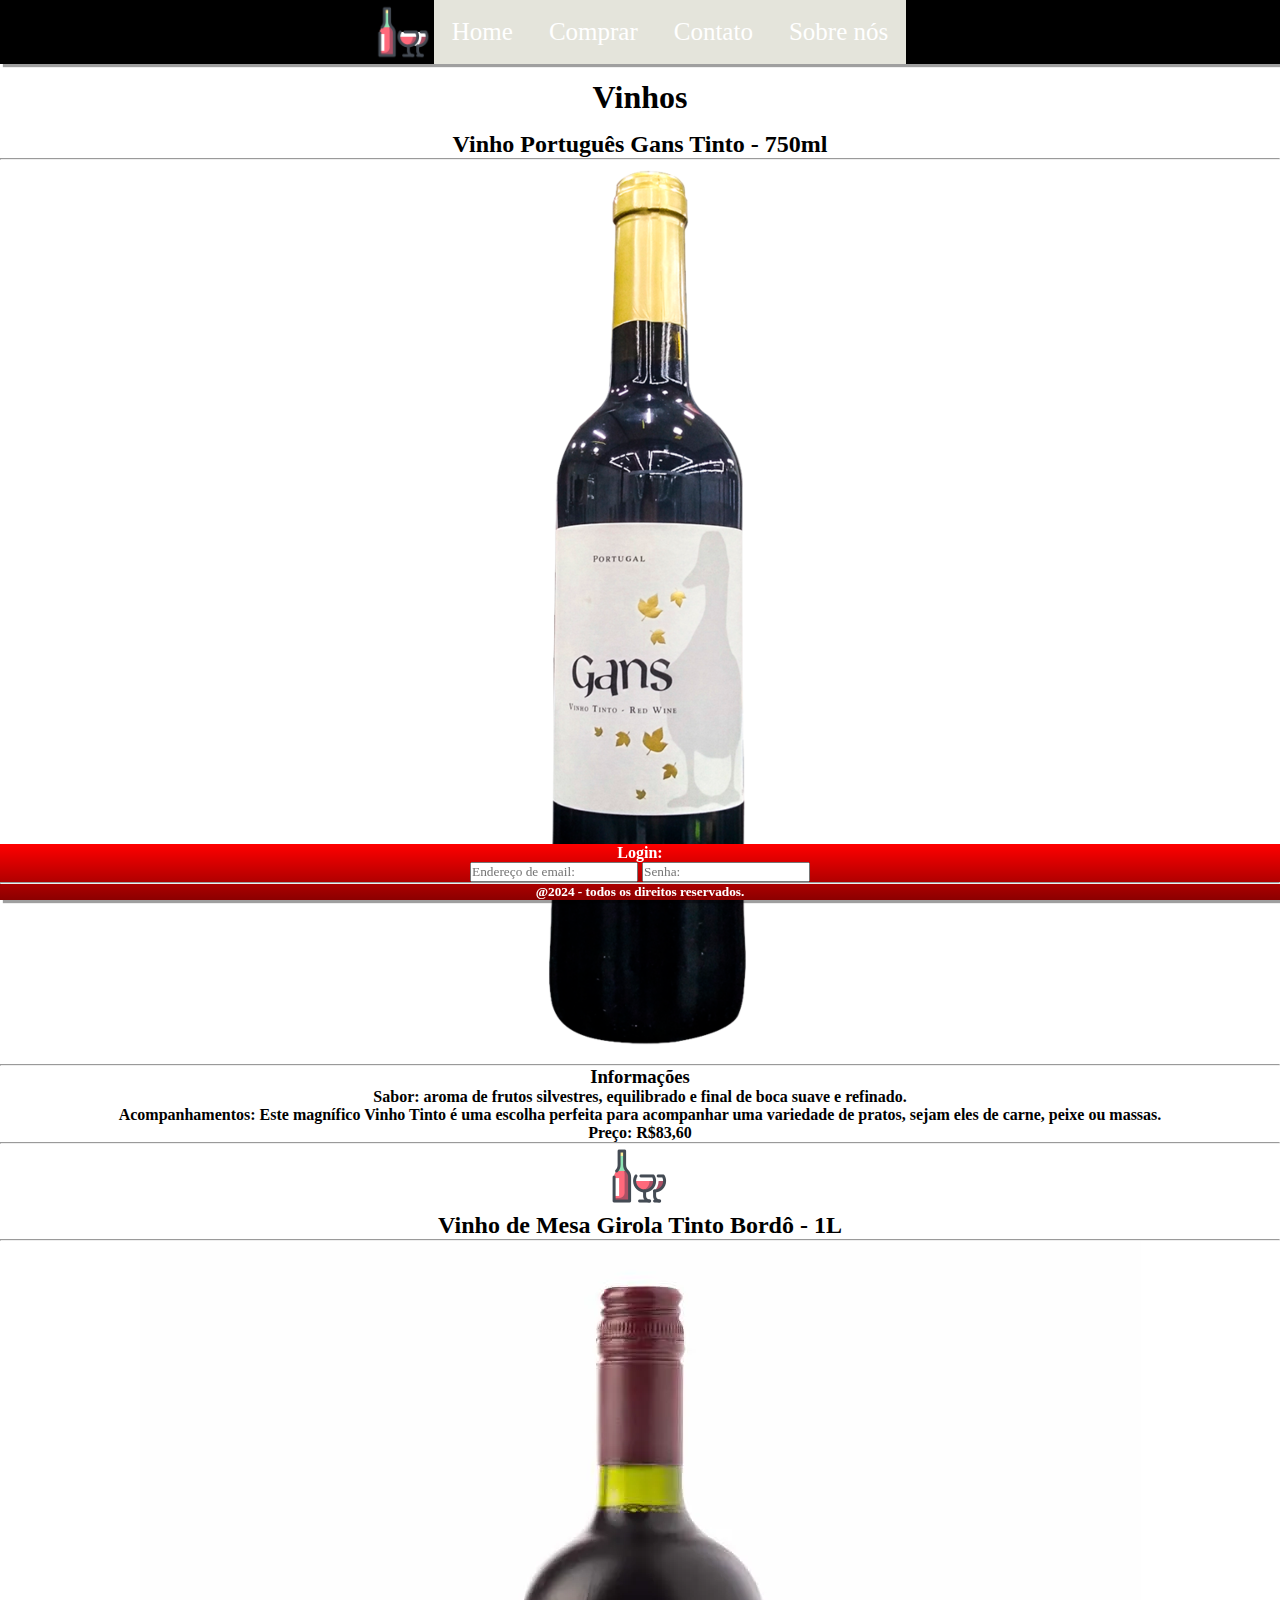
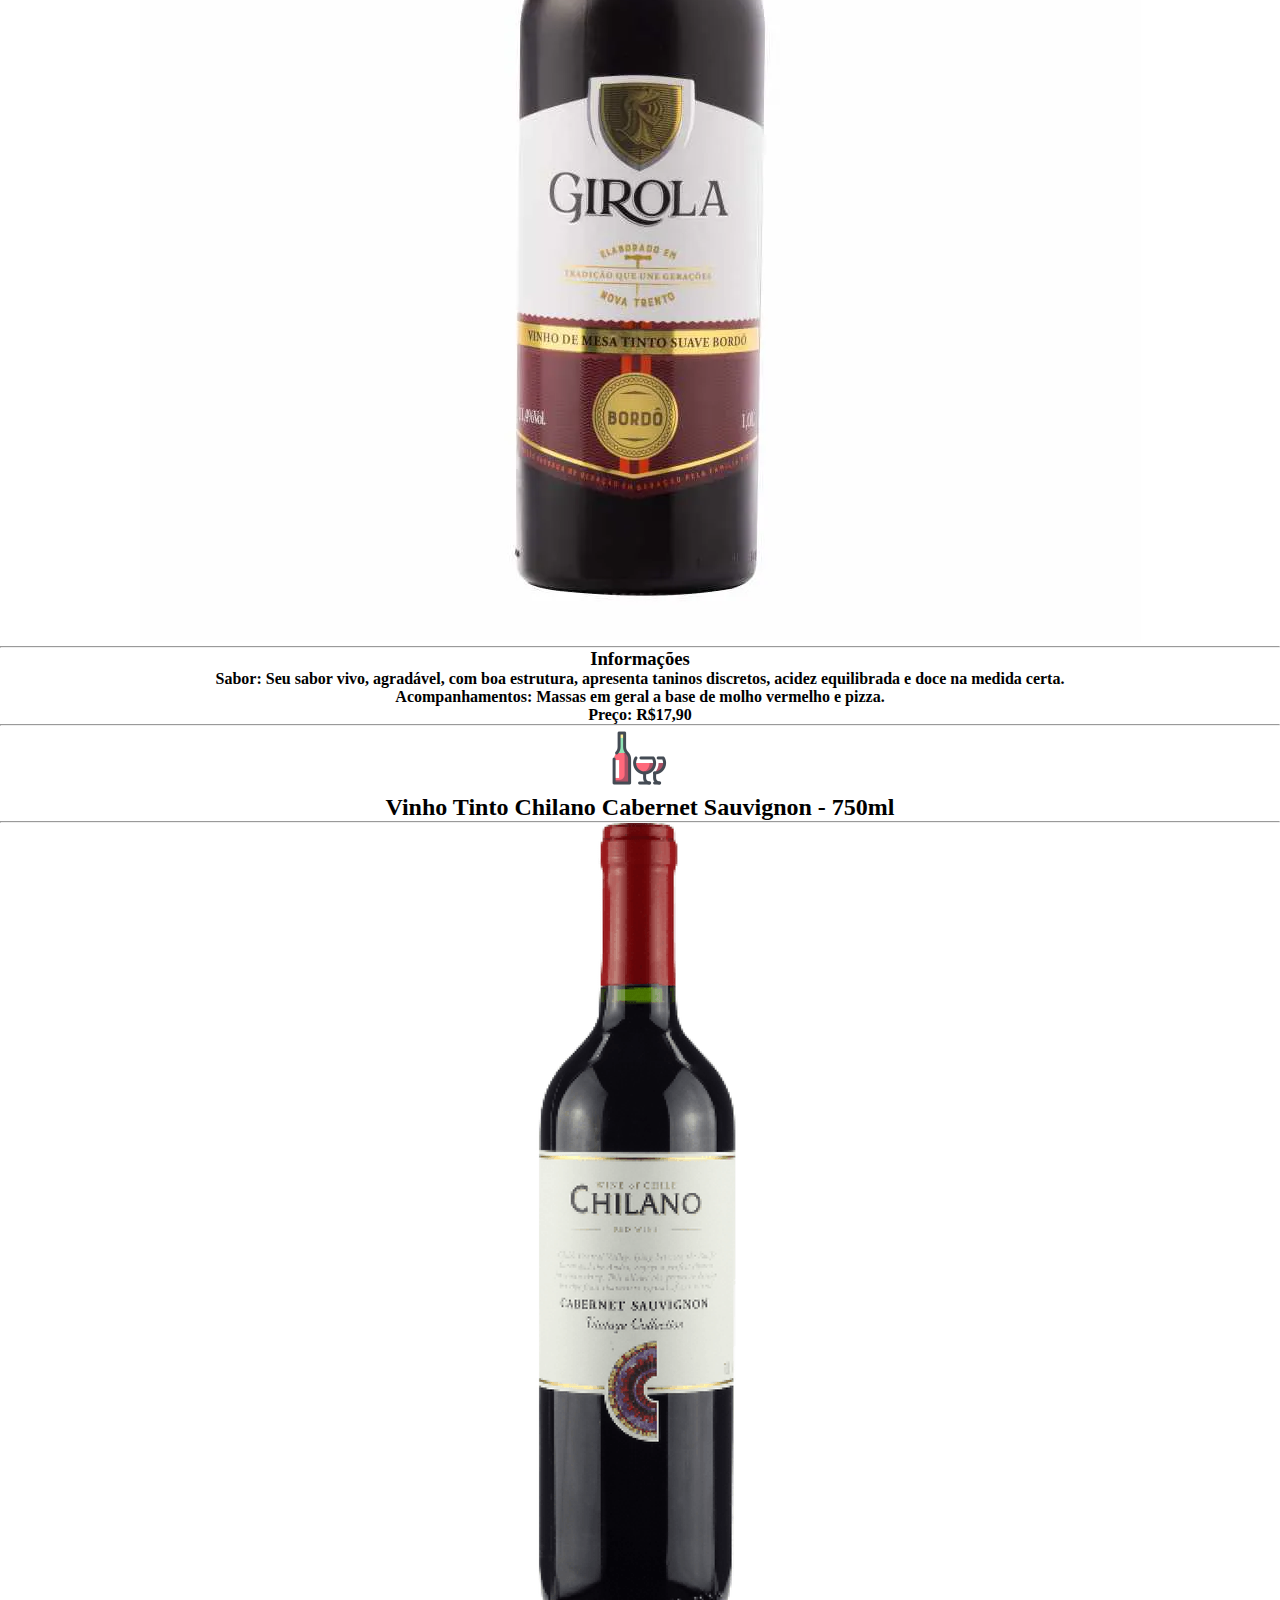
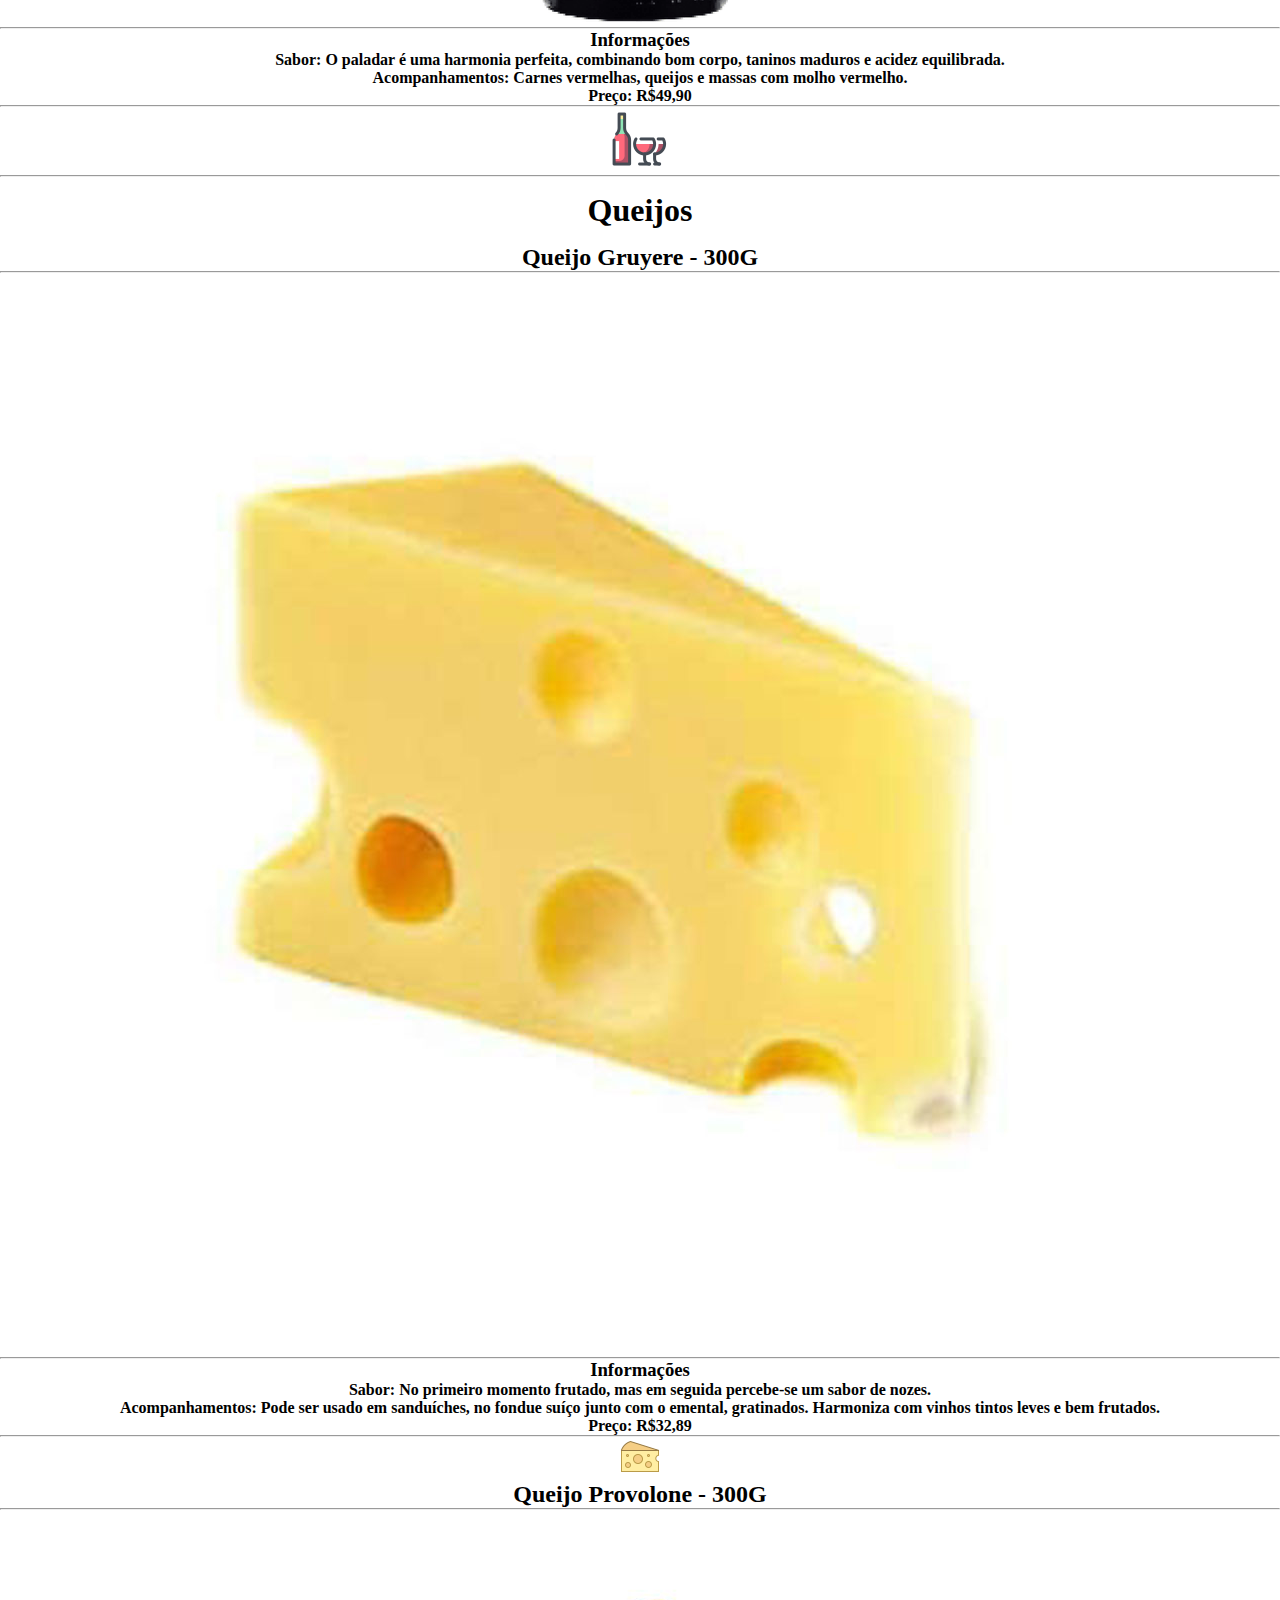
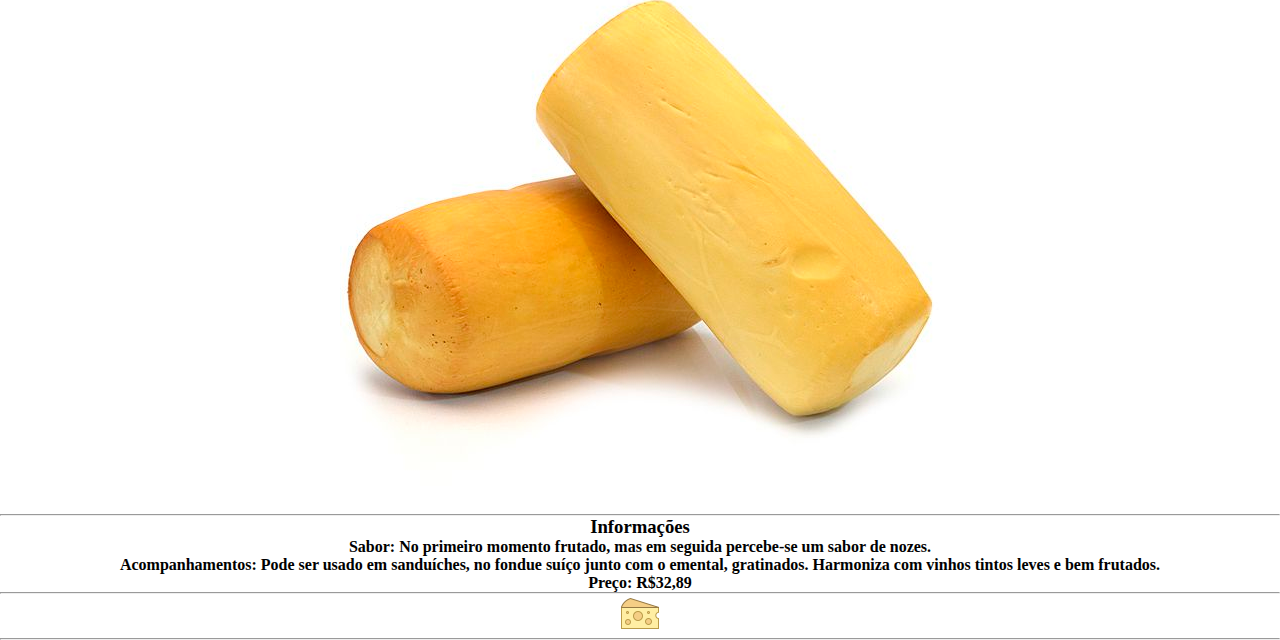
<file: Aba_Comprar.html>
<!DOCTYPE html>
<html lang="pt-br">
<head>
    <meta charset="UTF-8">
    <meta name="viewport" content="width=device-width, initial-scale=1.0">
    <link rel="shortcut icon" href="./Imgs/icone_vinho.png">
    <title>Vinheria</title>
    <link rel="stylesheet" href="./css/styles.css">
</head>
<body>
    <div id="menu">
    <nav>
        <img src="./Imgs/icone_vinho.png" width="60px">
        <a href="./index.html" data-text="home">Home</a>
        <a href="./Aba_Comprar.html" data-text="Comprar">Comprar</a>
        <a href="#" data-text="Contato">Contato</a>
        <a href="#" data-text="Sobre nós">Sobre nós</a>
    </div>
        
    </nav>
    <h1>Vinhos</h1>

    <div id="card">
        <h2> Vinho Português Gans Tinto - 750ml </h2>
        <hr>
        <img src="./Imgs/vinho_gans.jpg">
        <hr>
        <h3>Informações</h3>
       <h4><strong>Sabor: </strong>aroma de frutos silvestres, equilibrado e final de boca suave e refinado.</h4>
       <h4><strong>Acompanhamentos: </strong>Este magnífico Vinho Tinto é uma escolha perfeita para acompanhar uma variedade de pratos, sejam eles de carne, peixe ou massas. </strong></h4>
       <h4><strong>Preço: </strong> R$83,60 </strong></h4>
       <hr>
      <div id="pequeno_icone"><img src="./Imgs/icone_vinho.png"></div>
    </div>

    <div id="card">
        <h2>Vinho de Mesa Girola Tinto Bordô - 1L </h2>
        <hr>
        <img src="./Imgs/Vinho_Girola.jpg">
        <hr>
        <h3>Informações</h3>
       <h4><strong>Sabor: </strong>Seu sabor vivo, agradável, com boa estrutura, apresenta taninos discretos, acidez equilibrada e doce na medida certa.</h4>
       <h4><strong>Acompanhamentos: </strong>Massas em geral a base de molho vermelho e pizza. </strong></h4>
       <h4><strong>Preço: </strong> R$17,90 </strong></h4>
       <hr>
       <div id="pequeno_icone"><img src="./Imgs/icone_vinho.png"></div>
    </div>

    <div id="card">
        <h2> Vinho Tinto Chilano Cabernet Sauvignon - 750ml </h2>
        <hr>
        <img src="./Imgs/Vinho_Chilano.jpg">
        <hr>
        <h3>Informações</h3>
       <h4><strong>Sabor: </strong>O paladar é uma harmonia perfeita, combinando bom corpo, taninos maduros e acidez equilibrada.</h4>
       <h4><strong>Acompanhamentos: </strong>Carnes vermelhas, queijos e massas com molho vermelho. </strong></h4>
       <h4><strong>Preço: </strong> R$49,90 </strong></h4>
       <hr>
       <div id="pequeno_icone"><img src="./Imgs/icone_vinho.png"></div>
    </div>
    <hr>
    <h1>Queijos</h1>
    <div id="card">
        <h2> Queijo Gruyere - 300G </h2>
        <hr>
        <img src="./Imgs/queijo_gruyere.jpg">
        <hr>
        <h3>Informações</h3>
       <h4><strong>Sabor: </strong>No primeiro momento frutado, mas em seguida percebe-se um sabor de nozes.</h4>
       <h4><strong>Acompanhamentos: </strong>Pode ser usado em sanduíches, no fondue suíço junto com o emental, gratinados. Harmoniza com vinhos tintos leves e bem frutados. </strong></h4>
       <h4><strong>Preço: </strong> R$32,89 </strong></h4>
       <hr>
      <div id="pequeno_icone"><img src="./Imgs/icone_queijo.png"></div>
    </div>

     <div id="card">
        <h2> Queijo Provolone - 300G </h2>
        <hr>
        <img src="./Imgs/queijo_provolone.jpg">
        <hr>
        <h3>Informações</h3>
       <h4><strong>Sabor: </strong>No primeiro momento frutado, mas em seguida percebe-se um sabor de nozes.</h4>
       <h4><strong>Acompanhamentos: </strong>Pode ser usado em sanduíches, no fondue suíço junto com o emental, gratinados. Harmoniza com vinhos tintos leves e bem frutados. </strong></h4>
       <h4><strong>Preço: </strong> R$32,89 </strong></h4>
       <hr>
      <div id="pequeno_icone"><img src="./Imgs/icone_queijo.png"></div>
    </div>
    <hr>

    <footer>
        <h4>Login:</h4>
        <input type="text" placeholder="Endereço de email:">
        <input type="password" placeholder="Senha:">
        <hr>
        <h5>@2024 - todos os direitos reservados.</h5>
    </footer>
</body>
</html>
</file>
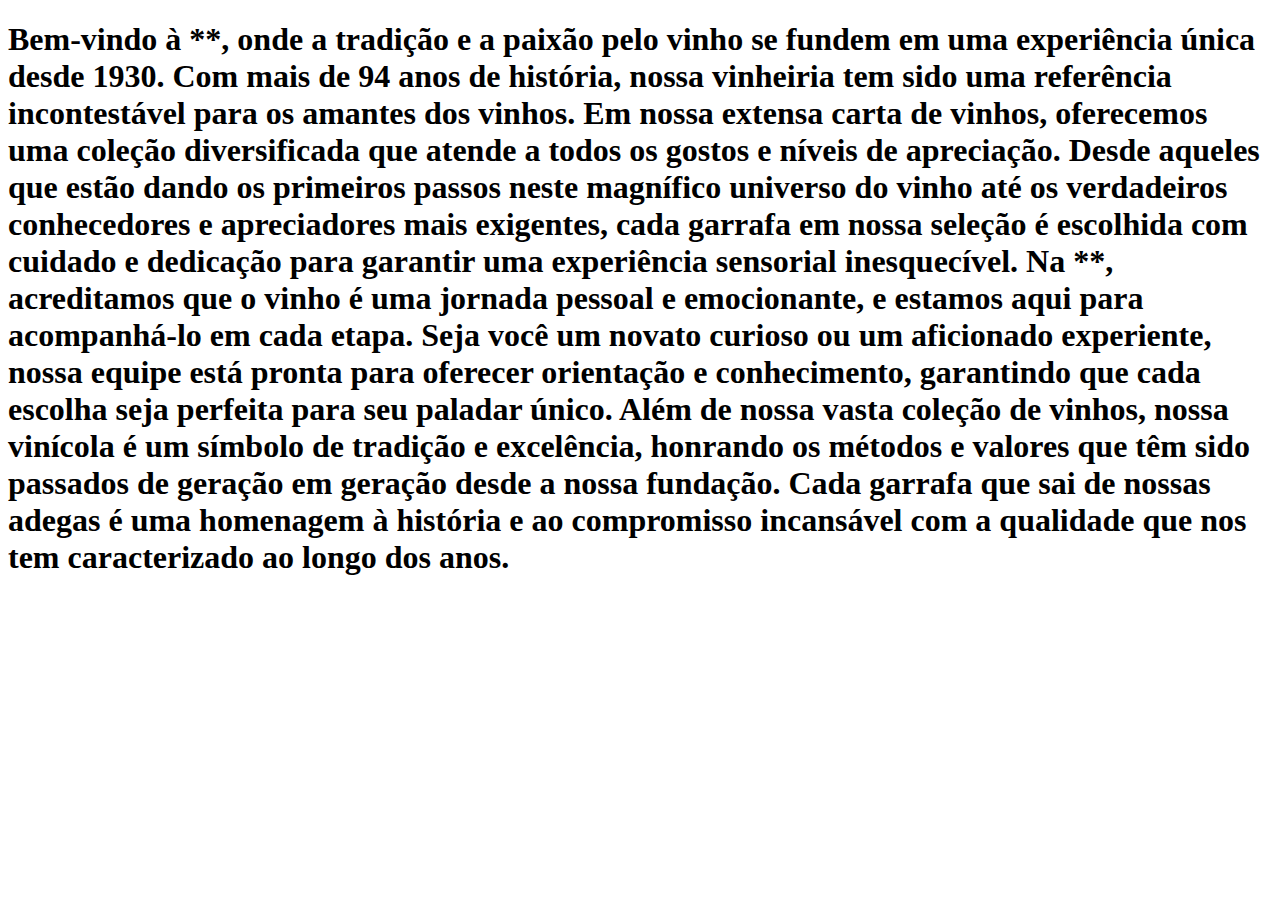
<file: sobrenos.html>
<!DOCTYPE html>
<html lang="en">
<head>
    <meta charset="UTF-8">
    <meta name="viewport" content="width=device-width, initial-scale=1.0">
    <title>Document</title>
</head>
<body>
    <h1>Bem-vindo à **, onde a tradição e a paixão pelo vinho se fundem em uma experiência única desde 1930. Com mais de 94 anos de história, nossa vinheiria tem sido uma referência incontestável para os amantes dos vinhos.

        Em nossa extensa carta de vinhos, oferecemos uma coleção diversificada que atende a todos os gostos e níveis de apreciação. Desde aqueles que estão dando os primeiros passos neste magnífico universo do vinho até os verdadeiros conhecedores e apreciadores mais exigentes, cada garrafa em nossa seleção é escolhida com cuidado e dedicação para garantir uma experiência sensorial inesquecível.
        
        Na **, acreditamos que o vinho é uma jornada pessoal e emocionante, e estamos aqui para acompanhá-lo em cada etapa. Seja você um novato curioso ou um aficionado experiente, nossa equipe está pronta para oferecer orientação e conhecimento, garantindo que cada escolha seja perfeita para seu paladar único.
        
        Além de nossa vasta coleção de vinhos, nossa vinícola é um símbolo de tradição e excelência, honrando os métodos e valores que têm sido passados de geração em geração desde a nossa fundação. Cada garrafa que sai de nossas adegas é uma homenagem à história e ao compromisso incansável com a qualidade que nos tem caracterizado ao longo dos anos.</h1>
</body>
</html>
</file>
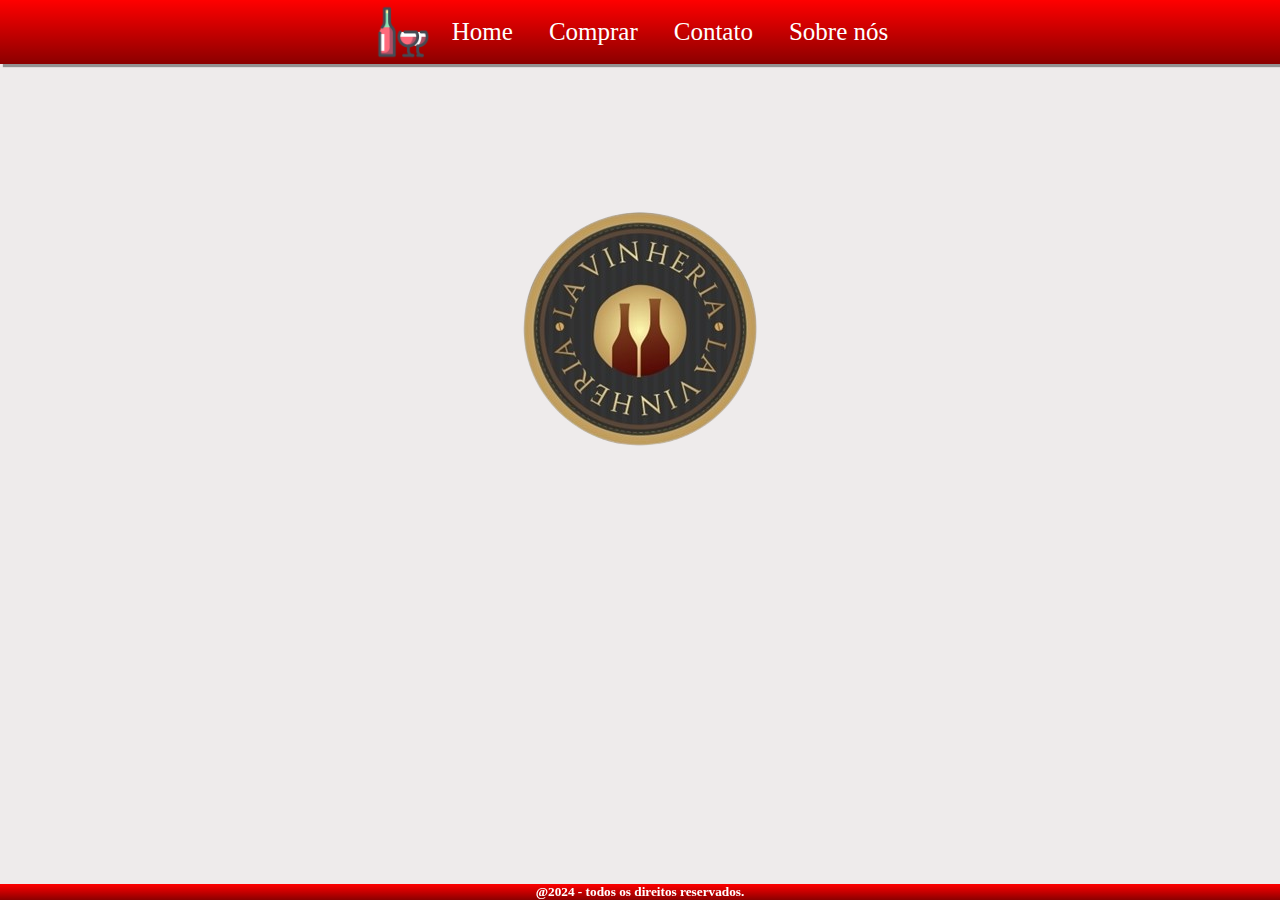
<file: Vinheria_home.html>
<!DOCTYPE html>
<html lang="pt-br">
<head>
    <meta charset="UTF-8">
    <meta name="viewport" content="width=device-width, initial-scale=1.0">
    <link rel="shortcut icon" href="./Imgs/icone_vinho.png">
    <title>Vinheria</title>
    <link rel="stylesheet" href="./PersonalizaçãoSite.css">
</head>
<body>
    <header>
        <img src="./Imgs/icone_vinho.png" width="60px">
        <a href="./Vinheria_home.html" data-text="home">Home</a>
        <a href="./Aba_Comprar.html" data-text="Comprar">Comprar</a>
        <a href="#" data-text="Contato">Contato</a>
        <a href="#" data-text="Sobre nós">Sobre nós</a>
        
    </header>
    <h1><img src="./Imgs/La_vinheria_sem_fundo.png"></h1>

    <footer>
        <h5>@2024 - todos os direitos reservados.</h5>
    </footer>
</body>
</html>
</file>
<file: css/styles.css>
:root{
    --cor-nav: #e4e4db;
}

*{
    margin: 0;
    padding: 0;
    box-sizing: border-box;
    font-family:'Times New Roman', Times, serif;
    
}

body{
    justify-content: center;
    text-align: center;
    align-items: center;
}
nav{
    background-color: black;
    justify-content: center;
    align-items: center;
    display: flex;
    box-shadow: 3px 3px 1px 0px #00000060;
}


nav a {
    position: relative;
    display: inline-block;
    color: #fff;
    font-size: 25px;
    text-decoration: none;
    padding: 18px;
    background-color: var(--cor-nav);
    transition: 0.5s;
}

nav a:hover{
    background-image: linear-gradient(rgb(198, 3, 3), rgb(77, 0, 0));
    font-size:30px;
    transition: all ease-in-out 0.5s;
}


h1{
    text-align: center;
    margin-top: 15px;
    margin-bottom: 15px;

}


button:hover{
    box-shadow: 0 12px 16px 0 rgba(0,0,0,0.24), 0 17px 50px 0 rgba(0,0,0,0.19);

}

#espaço_cima{
    margin-top: 20px;
}

a{
    text-decoration: none;
    color: black;
}

#select_personalizado select{
    background-image: linear-gradient(red,darkred);
    color: gold;
    border-radius: 20px;
}
#select_personalizado {
    color: darkred;
    margin-top: 25px;
    margin-bottom: 25px;
    
}


#botao_compra button{
    background-image: linear-gradient(red,darkred); /* Green */
    border: none;
    color: white;
    padding: 15px 32px;
    text-align: center;
    text-decoration: none;
    display: inline-block;
    font-size: 16px;
    border-radius: 20px;
    transition: 0.5s;
}

#botao_compra button:hover{
    background-image: linear-gradient(rgb(198, 3, 3), rgb(77, 0, 0)); /* Green */
    font-size:20px;
    transition: all ease-in-out 0.5s;
}

#botao_compra{
    margin-bottom: 25px;
}

footer{
    background-image: linear-gradient( red, darkred);
    justify-content: center;
    align-items: center;
    box-shadow: 3px 3px 1px 0px #00000060;
    color: #fff;
    position: fixed;
    bottom: 0%;
    width: 100%;
}
corinthians
</file>
<file: PersonalizaçãoSite.css>
*{
    margin: 0;
    padding: 0;
    box-sizing: border-box;
    font-family:'Times New Roman', Times, serif;
    
}
header{background-image: linear-gradient( red, darkred);
justify-content: center;
align-items: center;
display: flex;
box-shadow: 3px 3px 1px 0px #00000060;
}

body{
   justify-content: center;
   text-align: center;
    align-items: center;
    background-color: rgb(238, 235, 235);
}


header a {
    position: relative;
    display: inline-block;
    color: #fff;
    font-size: 25px;
    text-decoration: none;
    padding: 18px;
    background-image: linear-gradient(rgb(red),rgb(darkred));
    transition: 0.5s;
}

header a:hover{
background-image: linear-gradient(rgb(198, 3, 3), rgb(77, 0, 0));
font-size:30px;
transition: all ease-in-out 0.5s;
}

footer{background-image: linear-gradient( red, darkred);
    justify-content: center;
    align-items: center;
    box-shadow: 3px 3px 1px 0px #00000060;
    color: #fff;
   position: fixed;
    bottom: 0%;
    width: 100%;
   
    
    }


 fieldset{
    text-align: center;
    border-radius: 4px;
    width: 1020px;
    transition: 1s;
    background-color: #ffffff;
    font-size: larger;
    margin-bottom: 20px;
}
fieldset:hover{
    width: 1040px;
    transition: 1s;
    background-color: darkred;
    color: #fff;
    box-shadow: 0 6px 8px 0 red, 0 8px 12px 0 darkred;
    
}

fieldset:hover h2{
    transition: 1s;
    color: gold;
}
h1{
    text-align: center;
    margin-top: 15px;
    margin-bottom: 15px;

}


button:hover{
    box-shadow: 0 12px 16px 0 rgba(0,0,0,0.24), 0 17px 50px 0 rgba(0,0,0,0.19);

}

#espaço_cima{
    margin-top: 20px;
}

a{
    text-decoration: none;
    color: black;
}

#select_personalizado select{
    background-image: linear-gradient(red,darkred);
    color: gold;
    border-radius: 20px;
}
#select_personalizado {
    color: darkred;
    margin-top: 25px;
    margin-bottom: 25px;
    
}


#botao_compra button{
background-image: linear-gradient(red,darkred); /* Green */
  border: none;
  color: white;
  padding: 15px 32px;
  text-align: center;
  text-decoration: none;
  display: inline-block;
  font-size: 16px;
  border-radius: 20px;
  transition: 0.5s;
}

#botao_compra button:hover{
    background-image: linear-gradient(rgb(198, 3, 3), rgb(77, 0, 0)); /* Green */
    font-size:20px;
    transition: all ease-in-out 0.5s;
}

#botao_compra{
    margin-bottom: 25px;
}
</file>
